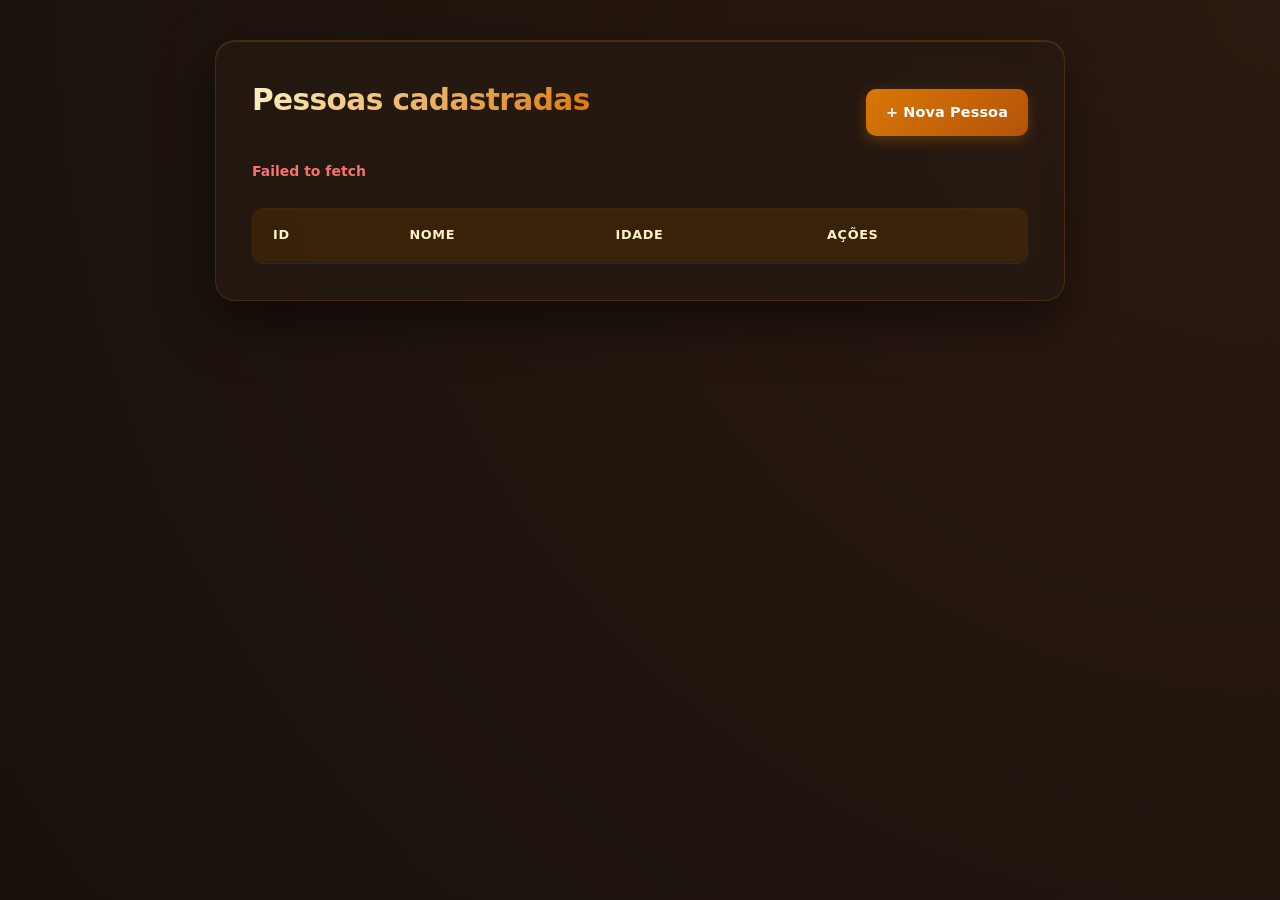
<file: index.html>
<!DOCTYPE html>
<html lang="en">
<head>
    <meta charset="UTF-8">
    <meta name="viewport" content="width=device-width, initial-scale=1.0">
    <title>Pessoas Cadastradas</title>
       <link rel="stylesheet" href="/css/style.css">
    <script src="/js/listar.js" defer></script>

</head>
<body>
    <main class="container">
        <header class="cabecalho">

            <h1>Pessoas cadastradas</h1>
            <a href="cadastro.html" class="botao">+ Nova Pessoa</a>
        </header>
        
        <p id="mensagem" role="status"></p>
    
        <div class="tabela-container">
            <table>
                <thead>
                    <tr>
                        <th>ID</th>
                        <th>Nome</th>
                        <th>Idade</th>
                        <th>Ações</th>
                    </tr>
                </thead>
            <tbody id="corpoTabela"></tbody>
            </table>
        </div>
    </main>
</body>
</html>
</file>
<file: css/style.css>
* {
    box-sizing: border-box;
}

body {
    margin: 0;
    padding: 40px 20px;
    font-family: 'Inter', system-ui, -apple-system, sans-serif;
    background: radial-gradient(circle at top right, #2c1a11 0%, #17100b 100%);
    background-attachment: fixed;
    color: #f3f4f6;
    line-height: 1.6;
    min-height: 100vh;
}

/* Container com efeito de vidro luxuoso */
.container {
    max-width: 850px;
    margin: 0 auto;
    padding: 36px;
    background: rgba(38, 26, 18, 0.75);
    backdrop-filter: blur(16px);
    -webkit-backdrop-filter: blur(16px);
    border: 1px solid rgba(217, 119, 6, 0.2);
    border-radius: 20px;
    box-shadow: 0 20px 50px rgba(0, 0, 0, 0.5), 
                inset 0 1px 0 rgba(255, 255, 255, 0.1);
}

/* Cabeçalhos e Títulos */
.cabecalho, .acoes {
    display: flex;
    align-items: center;
    justify-content: space-between;
    gap: 16px;
    flex-wrap: wrap;
}

h1 {
    margin-top: 0;
    margin-bottom: 24px;
    font-size: 1.85rem;
    font-weight: 700;
    letter-spacing: -0.02em;
    background: linear-gradient(135deg, #fef3c7 0%, #d97706 100%);
    -webkit-background-clip: text;
    -webkit-text-fill-color: transparent;
}

/* Formulários */
label {
    display: block;
    margin: 20px 0 8px;
    font-weight: 600;
    font-size: 0.875rem;
    color: #f3f4f6;
    text-transform: uppercase;
    letter-spacing: 0.05em;
}

input {
    width: 100%;
    padding: 14px 16px;
    border: 1px solid rgba(217, 119, 6, 0.3);
    border-radius: 10px;
    font-size: 0.95rem;
    color: #ffffff;
    background: rgba(18, 12, 8, 0.6);
    transition: all 0.25s ease;
}

input:focus {
    outline: none;
    border-color: #f59e0b;
    background: rgba(18, 12, 8, 0.9);
    box-shadow: 0 0 0 4px rgba(245, 158, 11, 0.15);
}

/* Botões com Gradientes Elegantes */
button, .botao {
    display: inline-flex;
    align-items: center;
    justify-content: center;
    padding: 12px 20px;
    border: none;
    border-radius: 10px;
    background: linear-gradient(135deg, #d97706 0%, #b45309 100%);
    color: #ffffff;
    font-size: 0.9rem;
    font-weight: 600;
    letter-spacing: 0.01em;
    text-decoration: none;
    cursor: pointer;
    box-shadow: 0 4px 14px rgba(217, 119, 6, 0.3);
    transition: all 0.2s ease;
}

button:hover, .botao:hover {
    transform: translateY(-2px);
    box-shadow: 0 6px 20px rgba(217, 119, 6, 0.45);
    background: linear-gradient(135deg, #f59e0b 0%, #d97706 100%);
}

button:active, .botao:active {
    transform: translateY(0);
}

.secundario {
    background: linear-gradient(135deg, #4b5563 0%, #374151 100%);
    box-shadow: 0 4px 14px rgba(0, 0, 0, 0.2);
}

.secundario:hover {
    background: linear-gradient(135deg, #6b7280 0%, #4b5563 100%);
    box-shadow: 0 6px 20px rgba(0, 0, 0, 0.3);
}

.perigo {
    background: linear-gradient(135deg, #dc2626 0%, #991b1b 100%);
    color: #ffffff;
    box-shadow: 0 4px 14px rgba(220, 38, 38, 0.3);
}

.perigo:hover {
    background: linear-gradient(135deg, #ef4444 0%, #dc2626 100%);
    box-shadow: 0 6px 20px rgba(220, 38, 38, 0.45);
}

/* Espaçamento de Ações */
.acoes {
    justify-content: flex-start;
    margin-top: 28px;
}

/* Tabela Estilizada */
.tabela-container {
    overflow-x: auto;
    margin-top: 24px;
    border-radius: 12px;
    border: 1px solid rgba(217, 119, 6, 0.2);
    background: rgba(18, 12, 8, 0.4);
}

table {
    width: 100%;
    border-collapse: collapse;
}

th, td {
    padding: 16px 20px;
    text-align: left;
    border-bottom: 1px solid rgba(255, 255, 255, 0.06);
    font-size: 0.95rem;
}

th {
    background: rgba(217, 119, 6, 0.15);
    color: #fef3c7;
    font-weight: 700;
    text-transform: uppercase;
    font-size: 0.8rem;
    letter-spacing: 0.05em;
}

tr:last-child td {
    border-bottom: none;
}

tr:hover td {
    background: rgba(255, 255, 255, 0.03);
}

.acoes-tabela {
    display: flex;
    gap: 8px;
    flex-wrap: wrap;
}

/* Mensagens de Alerta/Status */
#mensagem {
    min-height: 24px;
    margin-top: 12px;
    color: #f87171;
    font-weight: 600;
    font-size: 0.875rem;
}
</file>
